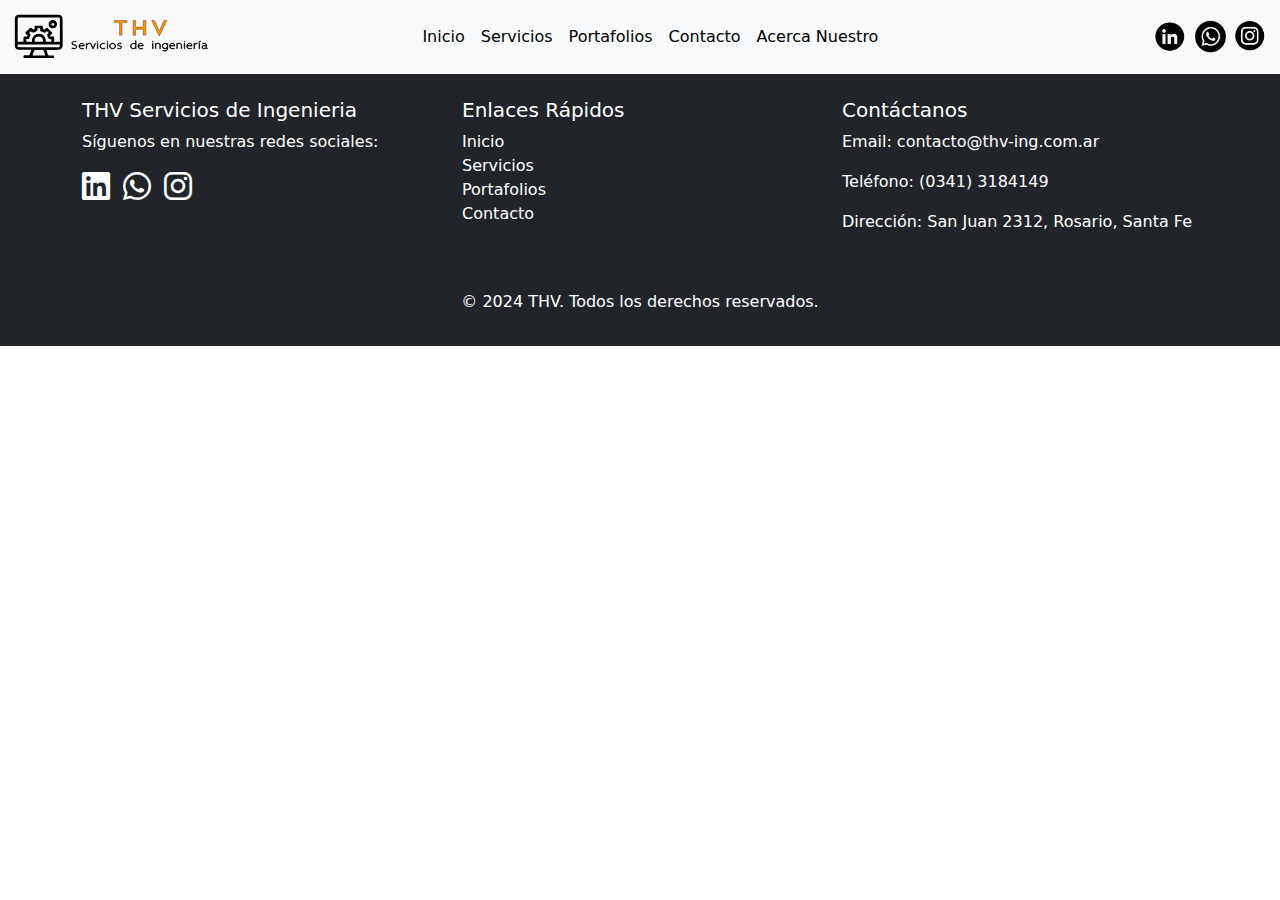
<file: pages/acerca-nuestro.html>
<!DOCTYPE html>
<html lang="en">

<head>
  <meta charset="UTF-8">
  <meta name="viewport" content="width=device-width, initial-scale=1.0">
  <link href="https://cdnjs.cloudflare.com/ajax/libs/font-awesome/6.0.0-beta3/css/all.min.css" rel="stylesheet">
  <link href="https://cdn.jsdelivr.net/npm/bootstrap@5.3.3/dist/css/bootstrap.min.css" rel="stylesheet"
    integrity="sha384-QWTKZyjpPEjISv5WaRU9OFeRpok6YctnYmDr5pNlyT2bRjXh0JMhjY6hW+ALEwIH" crossorigin="anonymous">
  <link rel="stylesheet" href="../styles/styles.css">
  <title>THV Acerca Nuestro</title>
</head>

<body>
 <header>
    <nav class="navbar navbar-expand-lg bg-body-tertiary ">
      <div class="container-fluid">
        <a class="navbar-brand" href="../index.html"><img class="nav__img--size" src="../img/portada.svg" alt=""></a>
        <button class="navbar-toggler" type="button" data-bs-toggle="collapse" data-bs-target="#navbarSupportedContent"
          aria-controls="navbarSupportedContent" aria-expanded="false" aria-label="Toggle navigation">
          <span class="navbar-toggler-icon"></span>
        </button>
        <div class="collapse navbar-collapse" id="navbarSupportedContent">
          <ul class="navbar-nav mx-auto mb-2 mb-lg-0 header__ul">
            <li class="nav-item">
              <a class="nav-link texto-nav" aria-current="page" href="../index.html">Inicio</a>
            </li>
            <li class="nav-item">
              <a class="nav-link texto-nav" href="./servicios.html">Servicios</a>
            </li>
            <li class="nav-item">
              <a class="nav-link texto-nav" href="./portafolios.html">Portafolios</a>
            </li>
            <li class="nav-item">
              <a class="nav-link texto-nav" href="./contacto.html">Contacto</a>
            </li>
            <li class="nav-item">
              <a class="nav-link texto-nav" href="./acerca-nuestro.html">Acerca Nuestro</a>
            </li>
            <!-- <li class="nav-item dropdown">
                    <a class="nav-link dropdown-toggle" href="#" role="button" data-bs-toggle="dropdown" aria-expanded="false">
                    Dropdown
                    </a>
                    <ul class="dropdown-menu">
                    <li><a class="dropdown-item" href="#">Action</a></li>
                    <li><a class="dropdown-item" href="#">Another action</a></li>
                    <li><hr class="dropdown-divider"></li>
                    <li><a class="dropdown-item" href="#">Something else here</a></li>
                    </ul>
                </li>
                <li class="nav-item">
                    <a class="nav-link disabled" aria-disabled="true">Disabled</a>
                </li> -->
          </ul>
          <span class="navbar-text">

            <a href="https://www.linkedin.com/company/thv-ingenier-a/" target=" _blank">
              <img class="img-redes" src="../img/linkedin-removebg-preview.png">
            </a>

            <a href="https://chat.whatsapp.com/C3iVcnTbSIv5IdJHhYFGbN"  target="_blank">
              <img class="img-redes" src="../img/whatsapp-removebg-preview.png">
            </a>

            <a href="https://www.instagram.com/thv.ingenieria?igsh=MXBoM3pmaDNnZ2J0Yw==" target="_blank">
              <img class="img-redes" src="../img/instagram-removebg-preview.png">
            </a>
          </span>


          
          <!-- <form class="d-flex" role="search">
                <input class="form-control me-2" type="search" placeholder="Search" aria-label="Search">
                <button class="btn btn-outline-success" type="submit">Search</button>
                </form> -->
        </div>
      </div>
    </nav>
  </header> 


  <main>
 
  </main>

  <footer class="bg-dark text-white pt-4 ">
    <div class="container">
      <div class="row">
        <!-- Logo y Redes Sociales -->
        <div class="col-md-4 mb-4">
          <h5>THV Servicios de Ingenieria</h5>
          <p>Síguenos en nuestras redes sociales:</p>
          <a href="https://www.linkedin.com/company/thv-ingenier-a/" target="_blank"  class="text-white me-2">
            <i class="fab fa-linkedin fa-2x"></i>
          </a>
          <a href="https://chat.whatsapp.com/C3iVcnTbSIv5IdJHhYFGbN"  target="_blank" class="text-white me-2">
            <i class="fab fa-whatsapp fa-2x"></i>
          </a>
          <a href="https://www.instagram.com/thv.ingenieria?igsh=MXBoM3pmaDNnZ2J0Yw==" target="_blank"  class="text-white me-2">
            <i class="fab fa-instagram fa-2x"></i>
          </a>
        </div>

        <!-- Enlaces rápidos -->
        <div class="col-md-4 mb-4">
          <h5>Enlaces Rápidos</h5>
          <ul class="list-unstyled">
            <li><a href="../index.html" class="text-white">Inicio</a></li>
            <li><a href="./servicios.html" class="text-white">Servicios</a></li>
            <li><a href="./portafolios.html" class="text-white">Portafolios</a></li>
            <li><a href="./contacto.html" class="text-white">Contacto</a></li>
          </ul>
        </div>

        <!-- Contacto -->
        <div class="col-md-4 mb-4">
          <h5 class="">Contáctanos</h5>
          <p>Email: contacto@thv-ing.com.ar</p>
          <p>Teléfono: (0341) 3184149</p>
          <p>Dirección: San Juan 2312, Rosario, Santa Fe</p>
        </div>
      </div>

      <!-- Derechos de autor -->
      <div class="text-center py-3">
        <p>&copy; 2024 THV. Todos los derechos reservados.</p>
      </div>
    </div>
  </footer>





  <script src="https://cdn.jsdelivr.net/npm/bootstrap@5.3.3/dist/js/bootstrap.bundle.min.js"
    integrity="sha384-YvpcrYf0tY3lHB60NNkmXc5s9fDVZLESaAA55NDzOxhy9GkcIdslK1eN7N6jIeHz"
    crossorigin="anonymous"></script>
</body>

</html>
</file>
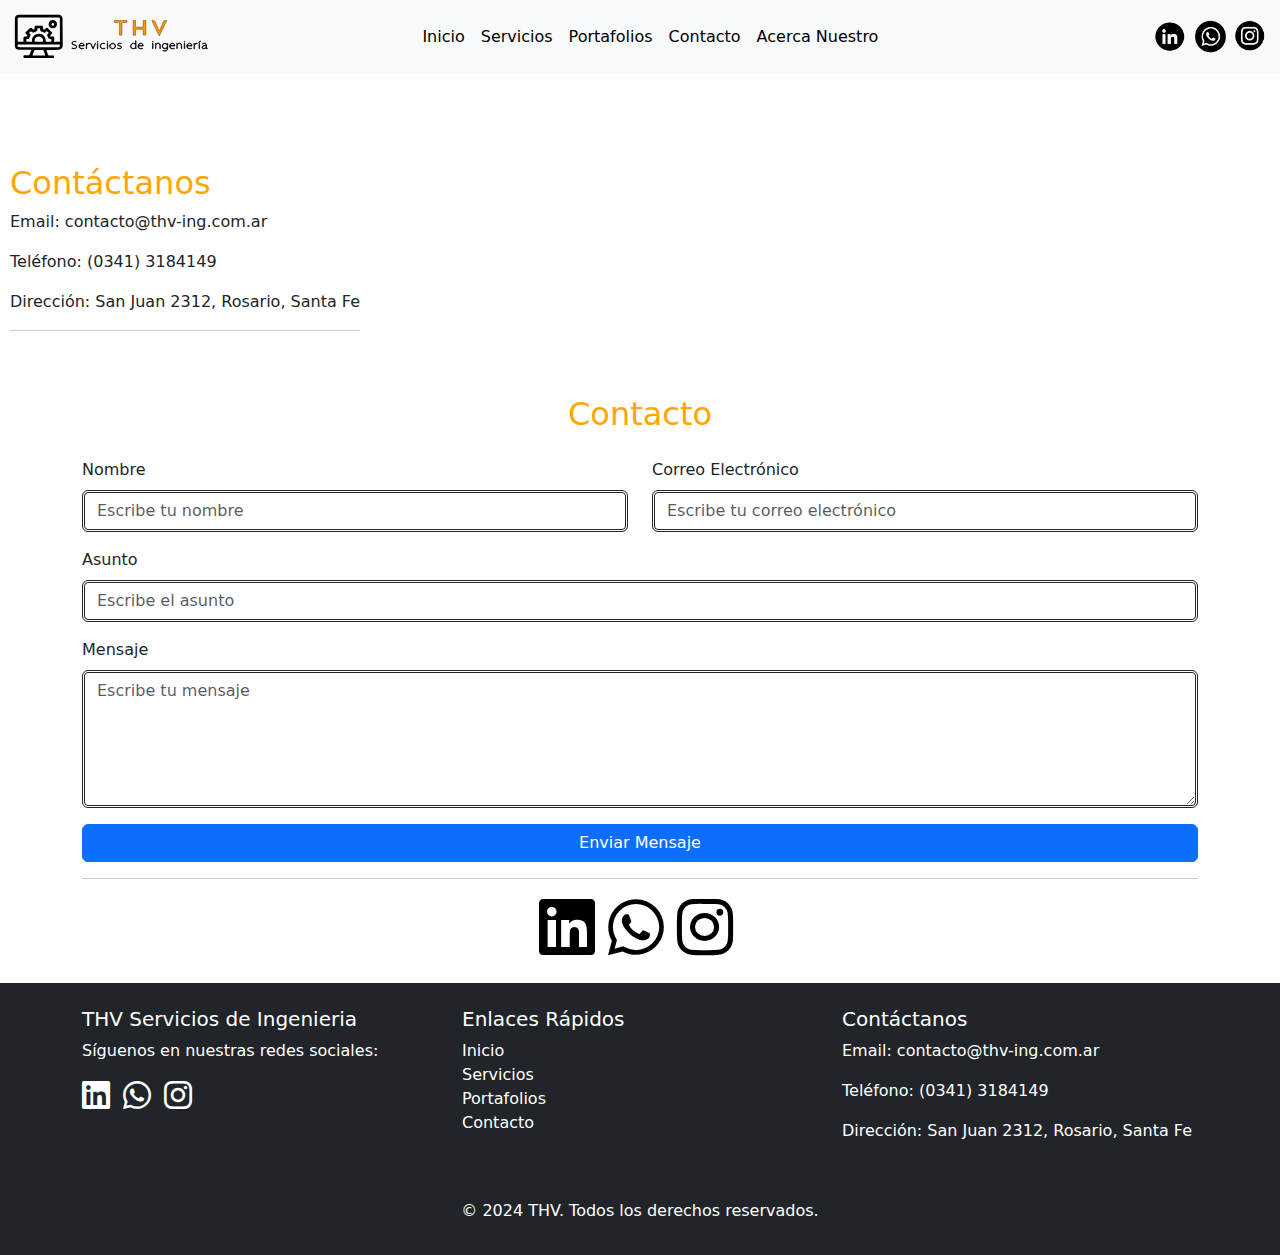
<file: pages/contacto.html>
<!DOCTYPE html>
<html lang="en">

<head>
  <meta charset="UTF-8">
  <meta name="viewport" content="width=device-width, initial-scale=1.0">
  <link href="https://cdnjs.cloudflare.com/ajax/libs/font-awesome/6.0.0-beta3/css/all.min.css" rel="stylesheet">
  <link href="https://cdn.jsdelivr.net/npm/bootstrap@5.3.3/dist/css/bootstrap.min.css" rel="stylesheet"
    integrity="sha384-QWTKZyjpPEjISv5WaRU9OFeRpok6YctnYmDr5pNlyT2bRjXh0JMhjY6hW+ALEwIH" crossorigin="anonymous">
  <link rel="stylesheet" href="../styles/styles.css">
  <title>THV Contacto</title>
</head>

<body>
 <header>
    <nav class="navbar navbar-expand-lg bg-body-tertiary ">
      <div class="container-fluid">
        <a class="navbar-brand" href="../index.html"><img class="nav__img--size" src="../img/portada.svg" alt=""></a>
        <button class="navbar-toggler" type="button" data-bs-toggle="collapse" data-bs-target="#navbarSupportedContent"
          aria-controls="navbarSupportedContent" aria-expanded="false" aria-label="Toggle navigation">
          <span class="navbar-toggler-icon"></span>
        </button>
        <div class="collapse navbar-collapse" id="navbarSupportedContent">
          <ul class="navbar-nav mx-auto mb-2 mb-lg-0 header__ul">
            <li class="nav-item">
              <a class="nav-link texto-nav" aria-current="page" href="../index.html">Inicio</a>
            </li>
            <li class="nav-item">
              <a class="nav-link texto-nav" href="./servicios.html">Servicios</a>
            </li>
            <li class="nav-item">
              <a class="nav-link texto-nav" href="./portafolios.html">Portafolios</a>
            </li>
            <li class="nav-item">
              <a class="nav-link texto-nav" href="./contacto.html">Contacto</a>
            </li>
            <li class="nav-item">
              <a class="nav-link texto-nav" href="./acerca-nuestro.html">Acerca Nuestro</a>
            </li>
            <!-- <li class="nav-item dropdown">
                    <a class="nav-link dropdown-toggle" href="#" role="button" data-bs-toggle="dropdown" aria-expanded="false">
                    Dropdown
                    </a>
                    <ul class="dropdown-menu">
                    <li><a class="dropdown-item" href="#">Action</a></li>
                    <li><a class="dropdown-item" href="#">Another action</a></li>
                    <li><hr class="dropdown-divider"></li>
                    <li><a class="dropdown-item" href="#">Something else here</a></li>
                    </ul>
                </li>
                <li class="nav-item">
                    <a class="nav-link disabled" aria-disabled="true">Disabled</a>
                </li> -->
          </ul>
          <span class="navbar-text">

            <a href="https://www.linkedin.com/company/thv-ingenier-a/" target=" _blank">
              <img class="img-redes" src="../img/linkedin-removebg-preview.png">
            </a>

            <a href="https://chat.whatsapp.com/C3iVcnTbSIv5IdJHhYFGbN"  target="_blank">
              <img class="img-redes" src="../img/whatsapp-removebg-preview.png">
            </a>

            <a href="https://www.instagram.com/thv.ingenieria?igsh=MXBoM3pmaDNnZ2J0Yw==" target="_blank">
              <img class="img-redes" src="../img/instagram-removebg-preview.png">
            </a>
          </span>


          
          <!-- <form class="d-flex" role="search">
                <input class="form-control me-2" type="search" placeholder="Search" aria-label="Search">
                <button class="btn btn-outline-success" type="submit">Search</button>
                </form> -->
        </div>
      </div>
    </nav>
  </header> 




<main>

  <section class="section__contacto">
    <div class="">
      <h2 style="color: orange;">Contáctanos</h2>
      <p>Email: contacto@thv-ing.com.ar</p>
      <p>Teléfono: (0341) 3184149</p>
      <p>Dirección: San Juan 2312, Rosario, Santa Fe</p>
      <hr>
    </div>

    <div>
      <iframe src="https://www.google.com/maps/embed?pb=!1m18!1m12!1m3!1d3348.152104093526!2d-60.65842202455952!3d-32.94699337190566!2m3!1f0!2f0!3f0!3m2!1i1024!2i768!4f13.1!3m3!1m2!1s0x95b7ab6f3a75f9e5%3A0x38ef8ca71671ed9!2sSan%20Juan%202312%2C%20S2000OUD%20Rosario%2C%20Santa%20Fe!5e0!3m2!1ses!2sar!4v1726497391831!5m2!1ses!2sar" width="900vw" height="auto" style="border:0;" allowfullscreen="" loading="lazy" referrerpolicy="no-referrer-when-downgrade"></iframe>
    </div>

  </section>

  <section class="container mt-5">
    <h2 style="color: orange;" class="text-center mb-4">Contacto</h2>
    <form>
      <div class="row mb-3">
        <div class="col-md-6">
          <label for="nombre" class="form-label ">Nombre</label>
          <input type="text" class="form-control" id="nombre" placeholder="Escribe tu nombre" required>
        </div>
        <div class="col-md-6">
          <label for="email" class="form-label">Correo Electrónico</label>
          <input type="email" class="form-control" id="email" placeholder="Escribe tu correo electrónico" required>
        </div>
      </div>
      <div class="mb-3">
        <label for="asunto" class="form-label">Asunto</label>
        <input type="text" class="form-control" id="asunto" placeholder="Escribe el asunto" required>
      </div>
      <div class="mb-3">
        <label for="mensaje" class="form-label">Mensaje</label>
        <textarea class="form-control" id="mensaje" rows="5" placeholder="Escribe tu mensaje" required></textarea>
      </div>
      <div class="d-grid">
        <button type="submit" class="btn btn-primary">Enviar Mensaje</button>
      </div>
    </form>
    <hr>
  </section>

  <section class="d-flex justify-content-center">
    <div >

      <a href="https://www.linkedin.com/company/thv-ingenier-a/" target="_blank"  class="text-black me-2">
        <i class="fab fa-linkedin fa-4x"></i>
      </a>
      <a href="https://chat.whatsapp.com/C3iVcnTbSIv5IdJHhYFGbN"  target="_blank" class="text-black me-2">
        <i class="fab fa-whatsapp fa-4x"></i>
      </a>
      <a href="https://www.instagram.com/thv.ingenieria?igsh=MXBoM3pmaDNnZ2J0Yw==" target="_blank"  class="text-black me-2">
        <i class="fab fa-instagram fa-4x"></i>
      </a>
      <br>
      <br>
  </section>

</main>

<footer class="bg-dark text-white pt-4 ">
  <div class="container">
    <div class="row">
      <!-- Logo y Redes Sociales -->
      <div class="col-md-4 mb-4">
        <h5>THV Servicios de Ingenieria</h5>
        <p>Síguenos en nuestras redes sociales:</p>
        <a href="https://www.linkedin.com/company/thv-ingenier-a/" target="_blank"  class="text-white me-2">
          <i class="fab fa-linkedin fa-2x"></i>
        </a>
        <a href="https://chat.whatsapp.com/C3iVcnTbSIv5IdJHhYFGbN"  target="_blank" class="text-white me-2">
          <i class="fab fa-whatsapp fa-2x"></i>
        </a>
        <a href="https://www.instagram.com/thv.ingenieria?igsh=MXBoM3pmaDNnZ2J0Yw==" target="_blank"  class="text-white me-2">
          <i class="fab fa-instagram fa-2x"></i>
        </a>
      </div>

      <!-- Enlaces rápidos -->
      <div class="col-md-4 mb-4">
        <h5>Enlaces Rápidos</h5>
        <ul class="list-unstyled">
          <li><a href="../index.html" class="text-white">Inicio</a></li>
          <li><a href="./servicios.html" class="text-white">Servicios</a></li>
          <li><a href="./portafolios.html" class="text-white">Portafolios</a></li>
          <li><a href="./contacto.html" class="text-white">Contacto</a></li>
        </ul>
      </div>

      <!-- Contacto -->
      <div class="col-md-4 mb-4">
        <h5 class="">Contáctanos</h5>
        <p>Email: contacto@thv-ing.com.ar</p>
        <p>Teléfono: (0341) 3184149</p>
        <p>Dirección: San Juan 2312, Rosario, Santa Fe</p>
      </div>
    </div>

    <!-- Derechos de autor -->
    <div class="text-center py-3">
      <p>&copy; 2024 THV. Todos los derechos reservados.</p>
    </div>
  </div>
</footer>





  <script src="https://cdn.jsdelivr.net/npm/bootstrap@5.3.3/dist/js/bootstrap.bundle.min.js"
    integrity="sha384-YvpcrYf0tY3lHB60NNkmXc5s9fDVZLESaAA55NDzOxhy9GkcIdslK1eN7N6jIeHz"
    crossorigin="anonymous"></script>
</body>

</html>
</file>
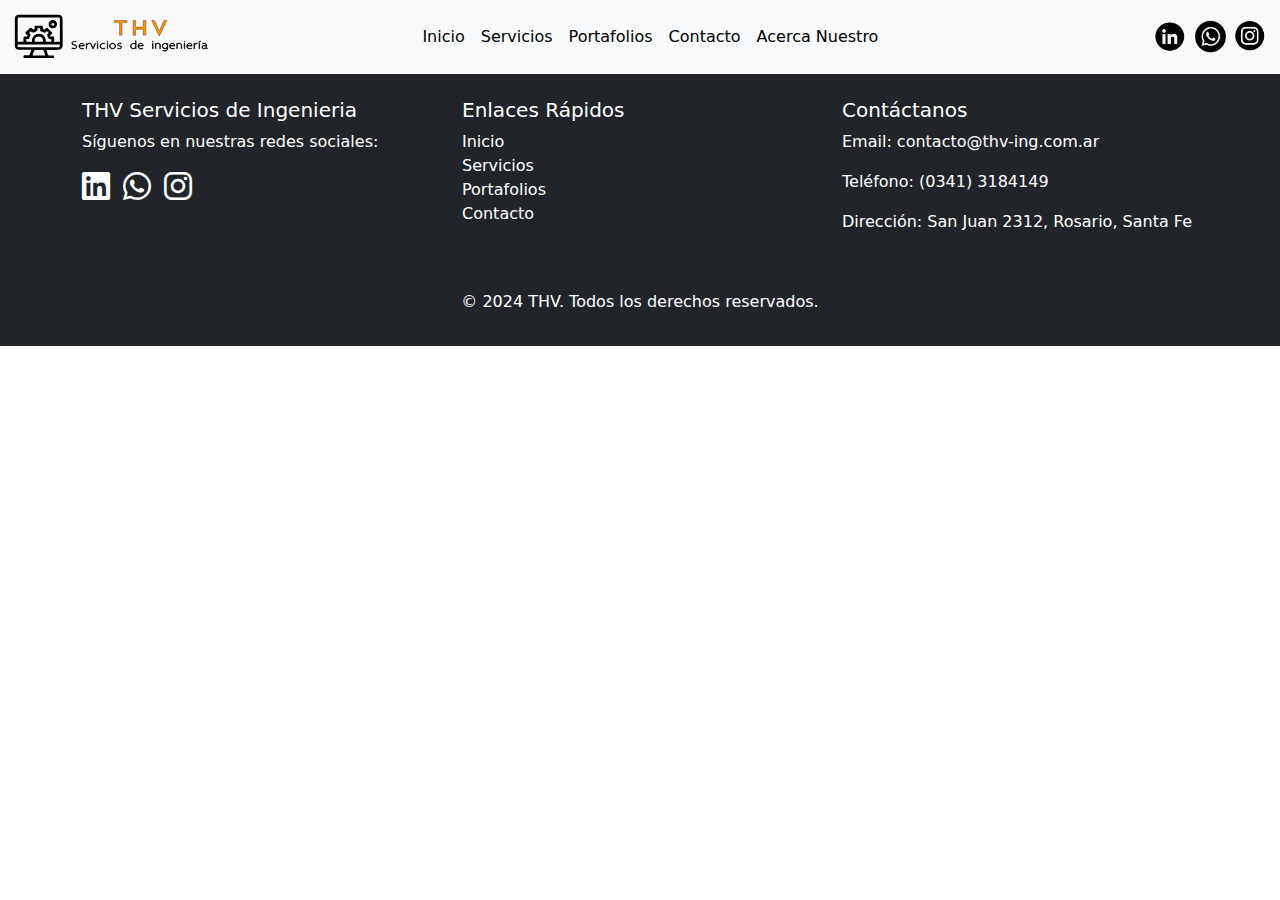
<file: pages/portafolios.html>
<!DOCTYPE html>
<html lang="en">

<head>
  <meta charset="UTF-8">
  <meta name="viewport" content="width=device-width, initial-scale=1.0">
  <link href="https://cdnjs.cloudflare.com/ajax/libs/font-awesome/6.0.0-beta3/css/all.min.css" rel="stylesheet">
  <link href="https://cdn.jsdelivr.net/npm/bootstrap@5.3.3/dist/css/bootstrap.min.css" rel="stylesheet"
    integrity="sha384-QWTKZyjpPEjISv5WaRU9OFeRpok6YctnYmDr5pNlyT2bRjXh0JMhjY6hW+ALEwIH" crossorigin="anonymous">
  <link rel="stylesheet" href="../styles/styles.css">
  <title>THV Portafolios</title>
</head>

<body>
 <header>
    <nav class="navbar navbar-expand-lg bg-body-tertiary ">
      <div class="container-fluid">
        <a class="navbar-brand" href="../index.html"><img class="nav__img--size" src="../img/portada.svg" alt=""></a>
        <button class="navbar-toggler" type="button" data-bs-toggle="collapse" data-bs-target="#navbarSupportedContent"
          aria-controls="navbarSupportedContent" aria-expanded="false" aria-label="Toggle navigation">
          <span class="navbar-toggler-icon"></span>
        </button>
        <div class="collapse navbar-collapse" id="navbarSupportedContent">
          <ul class="navbar-nav mx-auto mb-2 mb-lg-0 header__ul">
            <li class="nav-item">
              <a class="nav-link texto-nav" aria-current="page" href="../index.html">Inicio</a>
            </li>
            <li class="nav-item">
              <a class="nav-link texto-nav" href="./servicios.html">Servicios</a>
            </li>
            <li class="nav-item">
              <a class="nav-link texto-nav" href="./portafolios.html">Portafolios</a>
            </li>
            <li class="nav-item">
              <a class="nav-link texto-nav" href="./contacto.html">Contacto</a>
            </li>
            <li class="nav-item">
              <a class="nav-link texto-nav" href="./acerca-nuestro.html">Acerca Nuestro</a>
            </li>
            <!-- <li class="nav-item dropdown">
                    <a class="nav-link dropdown-toggle" href="#" role="button" data-bs-toggle="dropdown" aria-expanded="false">
                    Dropdown
                    </a>
                    <ul class="dropdown-menu">
                    <li><a class="dropdown-item" href="#">Action</a></li>
                    <li><a class="dropdown-item" href="#">Another action</a></li>
                    <li><hr class="dropdown-divider"></li>
                    <li><a class="dropdown-item" href="#">Something else here</a></li>
                    </ul>
                </li>
                <li class="nav-item">
                    <a class="nav-link disabled" aria-disabled="true">Disabled</a>
                </li> -->
          </ul>
          <span class="navbar-text">

            <a href="https://www.linkedin.com/company/thv-ingenier-a/" target=" _blank">
              <img class="img-redes" src="../img/linkedin-removebg-preview.png">
            </a>

            <a href="https://chat.whatsapp.com/C3iVcnTbSIv5IdJHhYFGbN"  target="_blank">
              <img class="img-redes" src="../img/whatsapp-removebg-preview.png">
            </a>

            <a href="https://www.instagram.com/thv.ingenieria?igsh=MXBoM3pmaDNnZ2J0Yw==" target="_blank">
              <img class="img-redes" src="../img/instagram-removebg-preview.png">
            </a>
          </span>


          
          <!-- <form class="d-flex" role="search">
                <input class="form-control me-2" type="search" placeholder="Search" aria-label="Search">
                <button class="btn btn-outline-success" type="submit">Search</button>
                </form> -->
        </div>
      </div>
    </nav>
  </header> 


  <main>
 
  </main>

  <footer class="bg-dark text-white pt-4 ">
    <div class="container">
      <div class="row">
        <!-- Logo y Redes Sociales -->
        <div class="col-md-4 mb-4">
          <h5>THV Servicios de Ingenieria</h5>
          <p>Síguenos en nuestras redes sociales:</p>
          <a href="https://www.linkedin.com/company/thv-ingenier-a/" target="_blank"  class="text-white me-2">
            <i class="fab fa-linkedin fa-2x"></i>
          </a>
          <a href="https://chat.whatsapp.com/C3iVcnTbSIv5IdJHhYFGbN"  target="_blank" class="text-white me-2">
            <i class="fab fa-whatsapp fa-2x"></i>
          </a>
          <a href="https://www.instagram.com/thv.ingenieria?igsh=MXBoM3pmaDNnZ2J0Yw==" target="_blank"  class="text-white me-2">
            <i class="fab fa-instagram fa-2x"></i>
          </a>
        </div>

        <!-- Enlaces rápidos -->
        <div class="col-md-4 mb-4">
          <h5>Enlaces Rápidos</h5>
          <ul class="list-unstyled">
            <li><a href="../index.html" class="text-white">Inicio</a></li>
            <li><a href="./servicios.html" class="text-white">Servicios</a></li>
            <li><a href="./portafolios.html" class="text-white">Portafolios</a></li>
            <li><a href="./contacto.html" class="text-white">Contacto</a></li>
          </ul>
        </div>

        <!-- Contacto -->
        <div class="col-md-4 mb-4">
          <h5 class="">Contáctanos</h5>
          <p>Email: contacto@thv-ing.com.ar</p>
          <p>Teléfono: (0341) 3184149</p>
          <p>Dirección: San Juan 2312, Rosario, Santa Fe</p>
        </div>
      </div>

      <!-- Derechos de autor -->
      <div class="text-center py-3">
        <p>&copy; 2024 THV. Todos los derechos reservados.</p>
      </div>
    </div>
  </footer>





  <script src="https://cdn.jsdelivr.net/npm/bootstrap@5.3.3/dist/js/bootstrap.bundle.min.js"
    integrity="sha384-YvpcrYf0tY3lHB60NNkmXc5s9fDVZLESaAA55NDzOxhy9GkcIdslK1eN7N6jIeHz"
    crossorigin="anonymous"></script>
</body>

</html>
</file>
<file: styles/styles.css>
*{
    margin: 0;
    padding: 0;
    box-sizing: border-box;
}

a{
    text-decoration: none;
    
}
.header__img--size{
    margin: 0;
    padding: 0;
    height: 50px;
    width: auto;
    margin-top: auto;
}




.img-redes{ 
    width: 35px;
    transition: transform 0.3s ease;
}

.nav__img--size{
    width: 200px;
}



.texto-nav {

    position: relative; /* Necesario para posicionar el subrayado */
    color: black; /* Color del texto */
    overflow: hidden; /* Asegura que el subrayado no se desborde del contenedor */
    transition: 0.5s ease;
    
  }
  
.texto-nav:hover{
    color: orange;
}
  .header__ul{
    padding-right: 80px;
  }


  .card__container{ 
    
    justify-content: space-around;
    width: 100vw;
    flex-wrap: wrap;
    overflow-y: auto;
}

.main__img {
    width: 100vw; /* Ocupa el 100% del ancho de la ventana */
    height: auto; /* Ajusta la altura automáticamente para mantener la proporción */
    object-fit: cover; /* Asegura que la imagen cubra el contenedor sin distorsión */
    overflow-x: hidden;

  }

  .tarjetas__servicios{
    object-fit: cover;
    height: 100vh;
  }



  .contenedor-imagenes{

    height: auto;
    display: flex;
    justify-content: space-around;
    overflow: auto; /*no supe cambiar el estilo de la barra*/
    gap: 10px;
    flex-wrap: wrap;
    padding: 0px;
  
  
    
  }
  
  .contenedor-imagenes p{
    text-align: center;
    padding:10px;
    border: solid;
    border-radius: 10px;
    text-justify: center;
    width: auto;
    
    background-size: 400% 400%;
    animation: cambiar 10s ease infinite;
    margin-bottom: 25px;
  
  }
  
  .contenedor-imagenes p:hover{
    border-color: orangered;
    transition: 1s;
    color: orangered;
  }
  
  .contenedor-imagenes img{
    width: 350px;
    margin: 0;
    padding: 0;
    height: 200px;
    border: solid;
    border-radius: 10px;
    filter: brightness(50%);
    transition: filter 0.3s ease;
    overflow: auto;
    margin-bottom: 15vh;
  
  }
  
  
  .contenedor-imagenes img:hover{
    filter:brightness(100%);
    transition: 1s;
  }
  .cartel-flotante{
    text-align: center;
    padding:10px;
    border: solid;
    border-radius: 10px;
    width: auto;
    
    background-size: 400% 400%;
    animation: cambiar 10s ease infinite;
    margin-bottom: 25px;
  }
  
  .cartel-flotante:hover{
    border-color: orangered;
    transition: 1s;
    color: orangered;
  }
  
  a h2{
    text-decoration:  none;
    color: black;
  }

  .section__contacto{
    margin-top: 10vh;
    display: flex;
    /* background-color: orange; */
    justify-content: space-evenly;
  }

  .section__contacto :first-child{
    /* background-color: red; */
    align-self: center;
  }
 
  input{
    border: solid !important;
    border-style: double !important;
  
  }
  
  textarea{
    border: solid !important;
    border-style: double !important;
  }


  @media screen and (max-width: 768px){
    .section__contacto{
        margin-top: 10vh;
        display: flex;
        /* background-color: orange; */
        flex-direction: column;
      }

      .section__contacto div{
        overflow: auto;
        
        margin-left: 20px;
        margin-right: 20px;
      }


}

@media screen and (max-width: 480px){
  .section__contacto{
    margin-top: 10vh;
    display: flex;
    /* background-color: orange; */
    flex-direction: column;
  }



  .section__contacto div{
    overflow: auto;
    
    margin-left: 20px;
    margin-right: 20px;
  }


}
</file>
